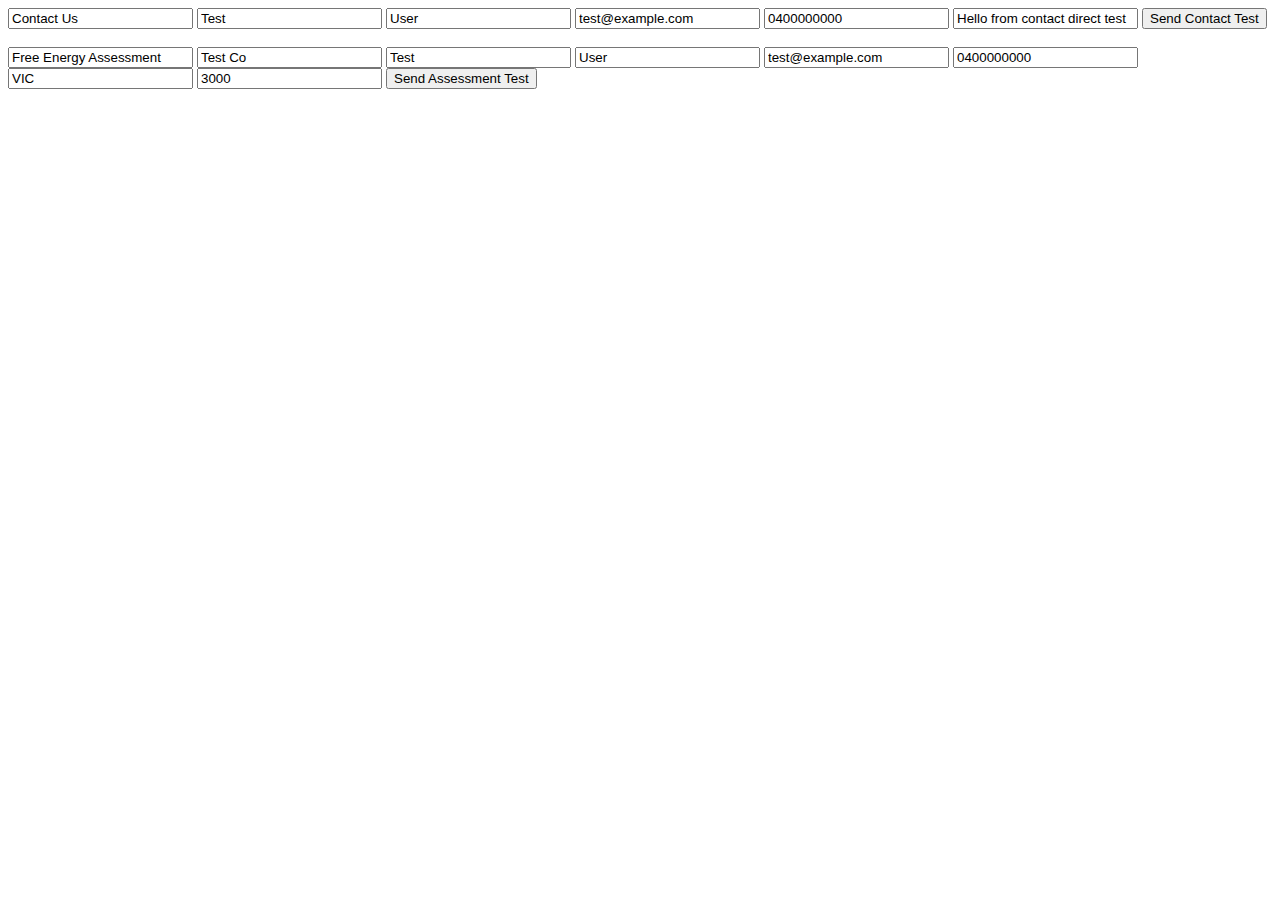
<file: test.html>
<!DOCTYPE html>
<html>
<body>
<!-- Contact Us direct test -->
<form action="https://script.google.com/macros/s/AKfycbyVvTMlLGvFywFYYNUStNSSXpd3zZaqIYPlmJnxgz8xkN_gmlFy3xaHCuYDFenTueLdWg/exec" method="post" target="_blank">
  <input name="form_name" value="Contact Us">
  <input name="first_name" value="Test">
  <input name="last_name" value="User">
  <input name="email" value="test@example.com">
  <input name="phone" value="0400000000">
  <input name="message" value="Hello from contact direct test">
  <button>Send Contact Test</button>
</form>

<br>

<!-- Free Energy Assessment direct test -->
<form action="https://script.google.com/macros/s/AKfycbyVvTMlLGvFywFYYNUStNSSXpd3zZaqIYPlmJnxgz8xkN_gmlFy3xaHCuYDFenTueLdWg/exec" method="post" target="_blank">
  <input name="form_name" value="Free Energy Assessment">
  <input name="business_name" value="Test Co">
  <input name="first_name" value="Test">
  <input name="last_name" value="User">
  <input name="email" value="test@example.com">
  <input name="phone" value="0400000000">
  <input name="state" value="VIC">
  <input name="postcode" value="3000">
  <button>Send Assessment Test</button>
</form>
</body>
</html>
</file>
